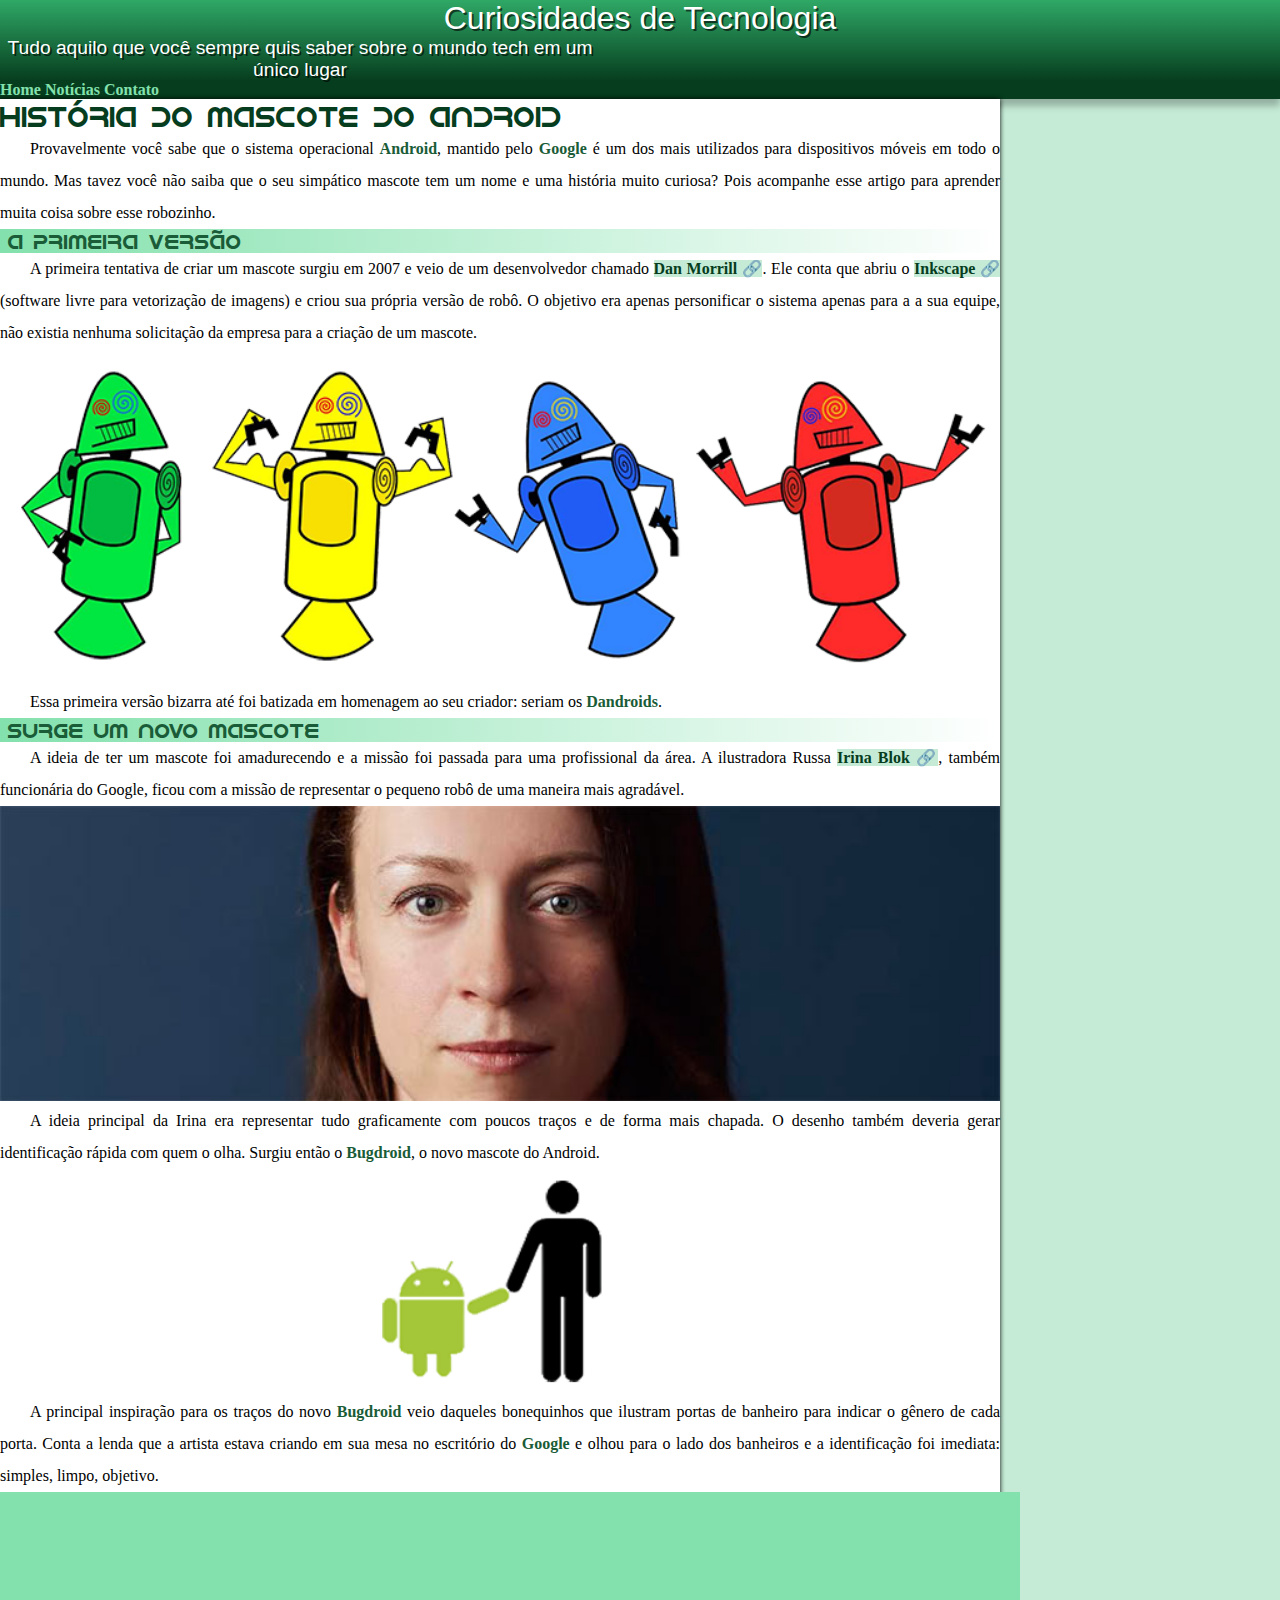
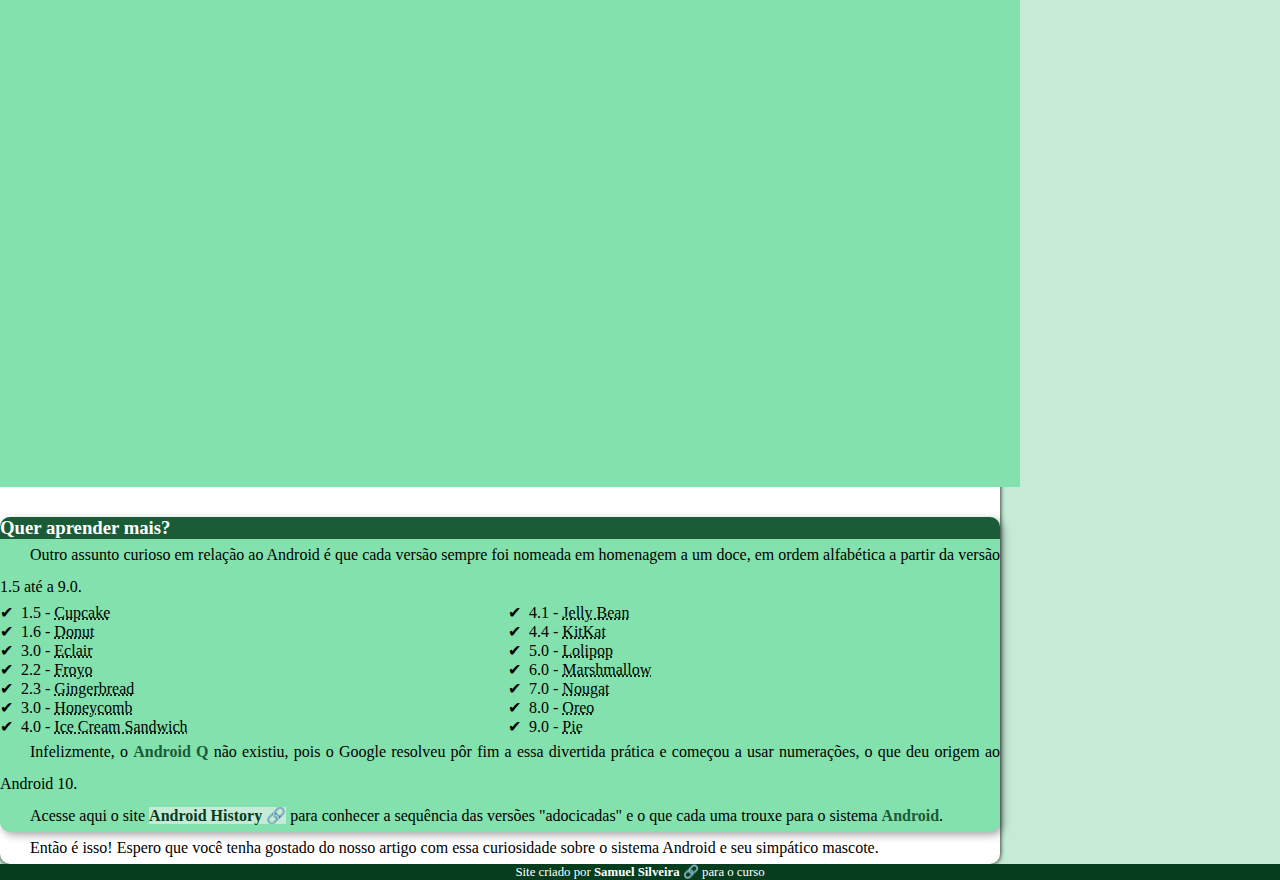
<file: index.html>
<!DOCTYPE html>
<html lang="pt-br">
<head>
    <meta charset="UTF-8">
    <meta http-equiv="X-UA-Compatible" content="IE=edge">
    <meta name="viewport" content="width=device-width, initial-scale=1.0">
    <title>Como surgiu o mascote do Android?</title>
    <link rel="shortcut icon" href="imagens/favicon.ico" type="image/x-icon">
    <link rel="stylesheet" href="style/style.css">
</head>
<body>
    <header>
        <h1>Curiosidades de Tecnologia</h1>
        <p>Tudo aquilo que você sempre quis saber sobre o mundo tech em um único lugar</p>
    </header>
    <nav>
        <a href="#">Home</a>
        <a href="#">Notícias</a>
        <a href="#">Contato</a>
    </nav>
    <main>
        <article>
            <h1>História do Mascote do Android</h1>

            <p>Provavelmente você sabe que o sistema operacional <strong>Android</strong>, mantido pelo <strong>Google</strong> é um dos mais utilizados para dispositivos móveis em todo o mundo. Mas tavez você não saiba que o seu simpático mascote tem um nome e uma história muito curiosa? Pois acompanhe esse artigo para aprender muita coisa sobre esse robozinho.</p>

            <h2>A primeira versão</h2>

            <p>A primeira tentativa de criar um mascote surgiu em 2007 e veio de um desenvolvedor chamado <a href="https://androidcommunity.com/dan-morrill-shows-us-the-android-mascot-that-almost-was-20130103/" target="_blank" class="externo">Dan Morrill</a>. Ele conta que abriu o <a href="https://inkscape.org/pt-br/" target="_blank" class="externo">Inkscape</a> (software livre para vetorização de imagens) e criou sua própria versão de robô. O objetivo era apenas personificar o sistema apenas para a a sua equipe, não existia nenhuma solicitação da empresa para a criação de um mascote.</p>

            <picture>
                <source media="(max-width: 600px )" srcset="imagens/dan-droids-pq.png">
                <img src="imagens/dan-droids.png" alt="Primeiro mascote do Android"></picture>

            <P>Essa primeira versão bizarra até foi batizada em homenagem ao seu criador: seriam os <strong>Dandroids</strong>.</P>

            <h2>Surge um novo mascote</h2>

            <p>A ideia de ter um mascote foi amadurecendo e a missão foi passada para uma profissional da área. A ilustradora Russa <a href="irina blok" target="_blank" class="externo">Irina Blok</a>, também funcionária do Google, ficou com a missão de representar o pequeno robô de uma maneira mais agradável.</p>

            <picture>
                <source media="(max-width: 600px )" srcset="imagens/irina-blok-pq.jpg">
                <img src="imagens/irina-blok.jpg" alt="Irina Blok, criadora do Bugdroid"></picture>

            <p>A ideia principal da Irina era representar tudo graficamente com poucos traços e de forma mais chapada. O desenho também deveria gerar identificação rápida com quem o olha. Surgiu então o <strong>Bugdroid</strong>, o novo mascote do Android.</p>

            <img src="imagens/bugdroid.png" class="pequena" alt="bugdroid">

            <p>A principal inspiração para os traços do novo <strong>Bugdroid</strong> veio daqueles bonequinhos que ilustram portas de banheiro para indicar o gênero de cada porta. Conta a lenda que a artista estava criando em sua mesa no escritório do <strong>Google</strong> e olhou para o lado dos banheiros e a identificação foi imediata: simples, limpo, objetivo.</p>

            <div class="video"> 
                <iframe width="560" height="315" src="https://www.youtube.com/embed/l2UDgpLz20M" title="YouTube video player" frameborder="0" allow="accelerometer; autoplay; clipboard-write; encrypted-media; gyroscope; picture-in-picture" allowfullscreen></iframe>
            </div>
            
            <aside>
                <h3>Quer aprender mais?</h3>
                <p>Outro assunto curioso em relação ao Android é que cada versão sempre foi nomeada em homenagem a um doce, em ordem alfabética a partir da versão 1.5 até a 9.0.</p>
                <ul>
                    <li>1.5 - <abbr title="Bolo de Copo">Cupcake</abbr></li>
                    <li>1.6 - <abbr title="Rosquinha">Donut</abbr></li>
                    <li>3.0 - <abbr title="Bomba de Chocolate">Eclair</abbr></li>
                    <li>2.2 - <abbr title="Iogurte Congelado">Froyo</abbr></li>
                    <li>2.3 - <abbr title="Biscoito de Gengibre">Gingerbread</abbr></li>
                    <li>3.0 - <abbr title="Favo de Mel">Honeycomb</abbr></li>
                    <li>4.0 - <abbr title="Sanduíche de Sorvete">Ice Cream Sandwich</abbr></li>
                    <li>4.1 - <abbr title="Jujuba">Jelly Bean</abbr></li>
                    <li>4.4 - <abbr title="Kitkat">KitKat</abbr></li>
                    <li>5.0 - <abbr title="Pirulito">Lolipop</abbr></li>
                    <li>6.0 - <abbr title="Marshmallow">Marshmallow</abbr></li>
                    <li>7.0 - <abbr title="Torrone">Nougat</abbr></li>
                    <li>8.0 - <abbr title="Oreo">Oreo</abbr></li>
                    <li>9.0 - <abbr title="Torta">Pie</abbr></li>
                </ul>
                <p>Infelizmente, o <strong>Android Q</strong> não existiu, pois o Google resolveu pôr fim a essa divertida prática e começou a usar numerações, o que deu origem ao Android 10.</p>
                <p>Acesse aqui o site <a href="https://www.android.com/intl/en_uk/" target="_blank" class="externo">Android History</a> para conhecer a sequência das versões "adocicadas" e o que cada uma trouxe para o sistema <strong>Android</strong>.</p>
            </aside>
           

            <p>Então é isso! Espero que você tenha gostado do nosso artigo com essa curiosidade sobre o sistema Android e seu simpático mascote.</p>
        </article>
    </main>
    <footer>Site criado por <a href="https://www.facebook.com/samuel.bonini.92" target="_blank" class="externo">Samuel Silveira</a> para o curso</footer>
</body>
</html>
</file>
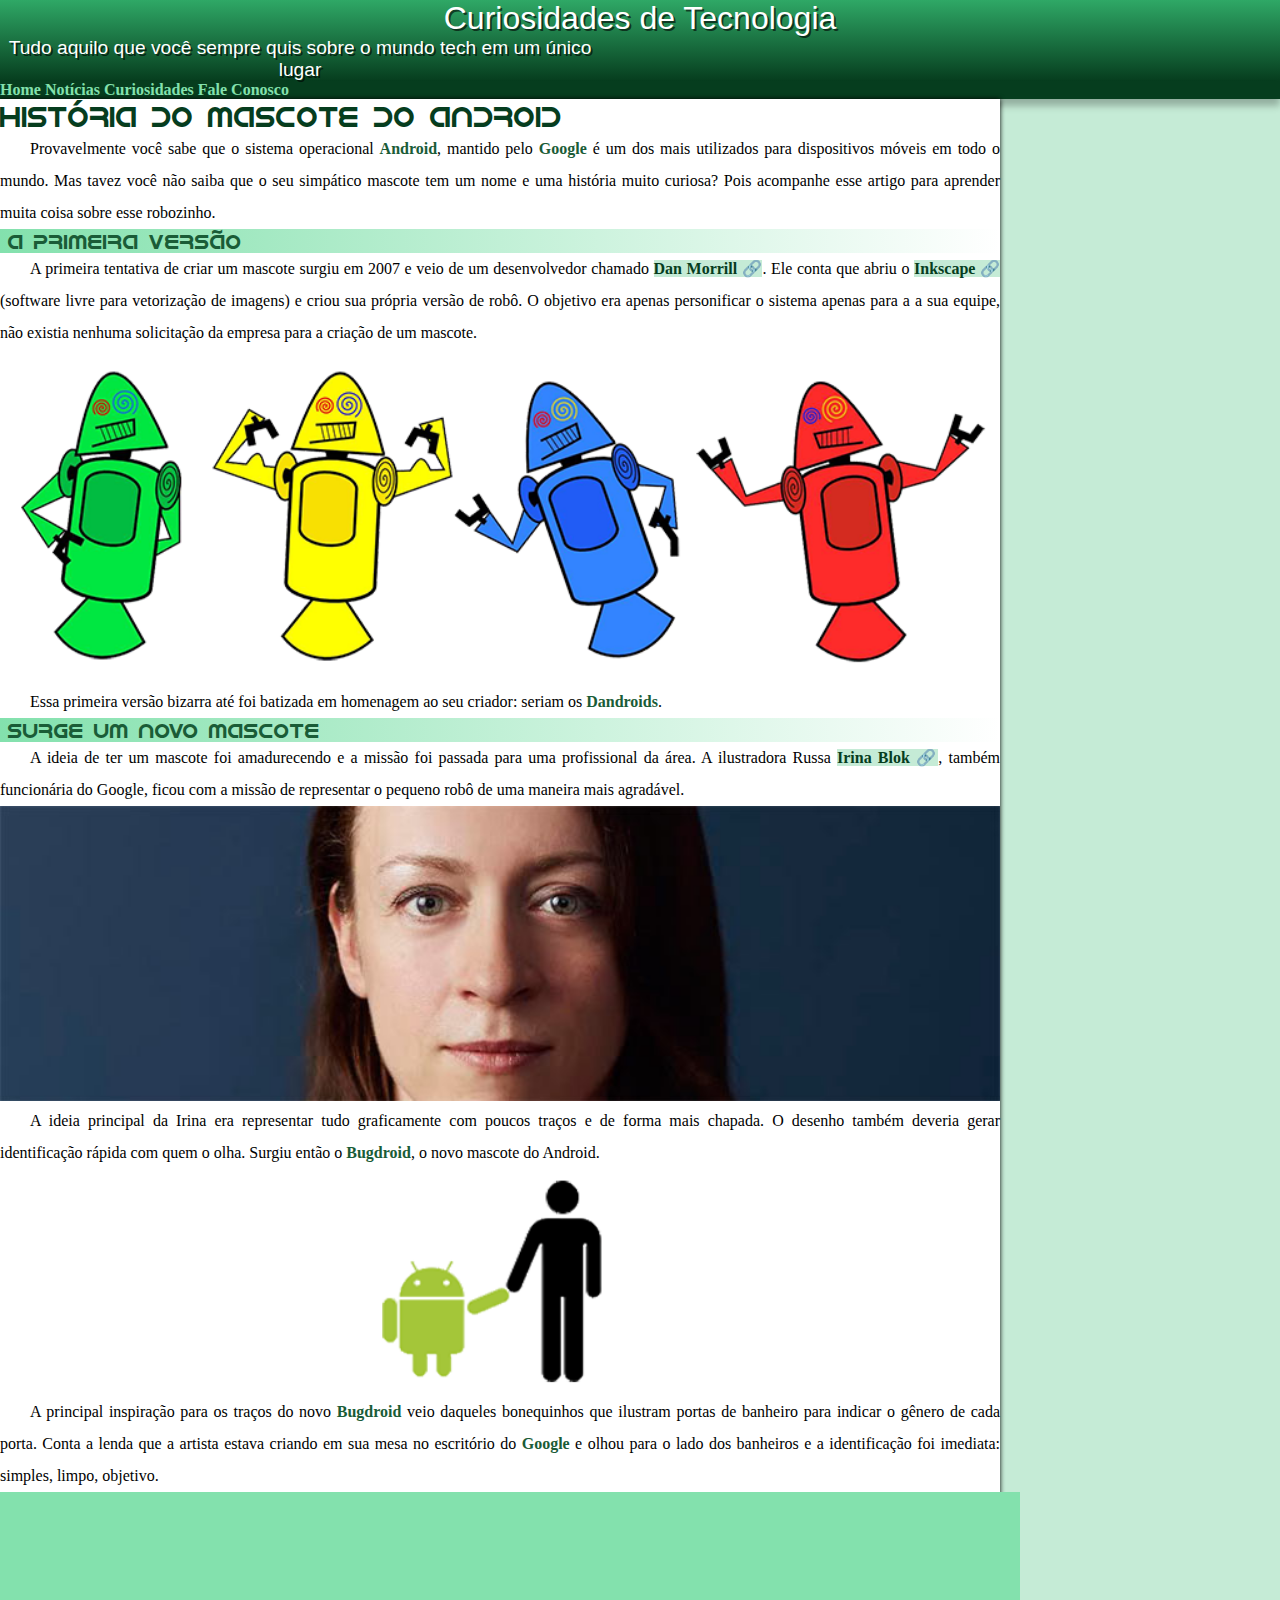
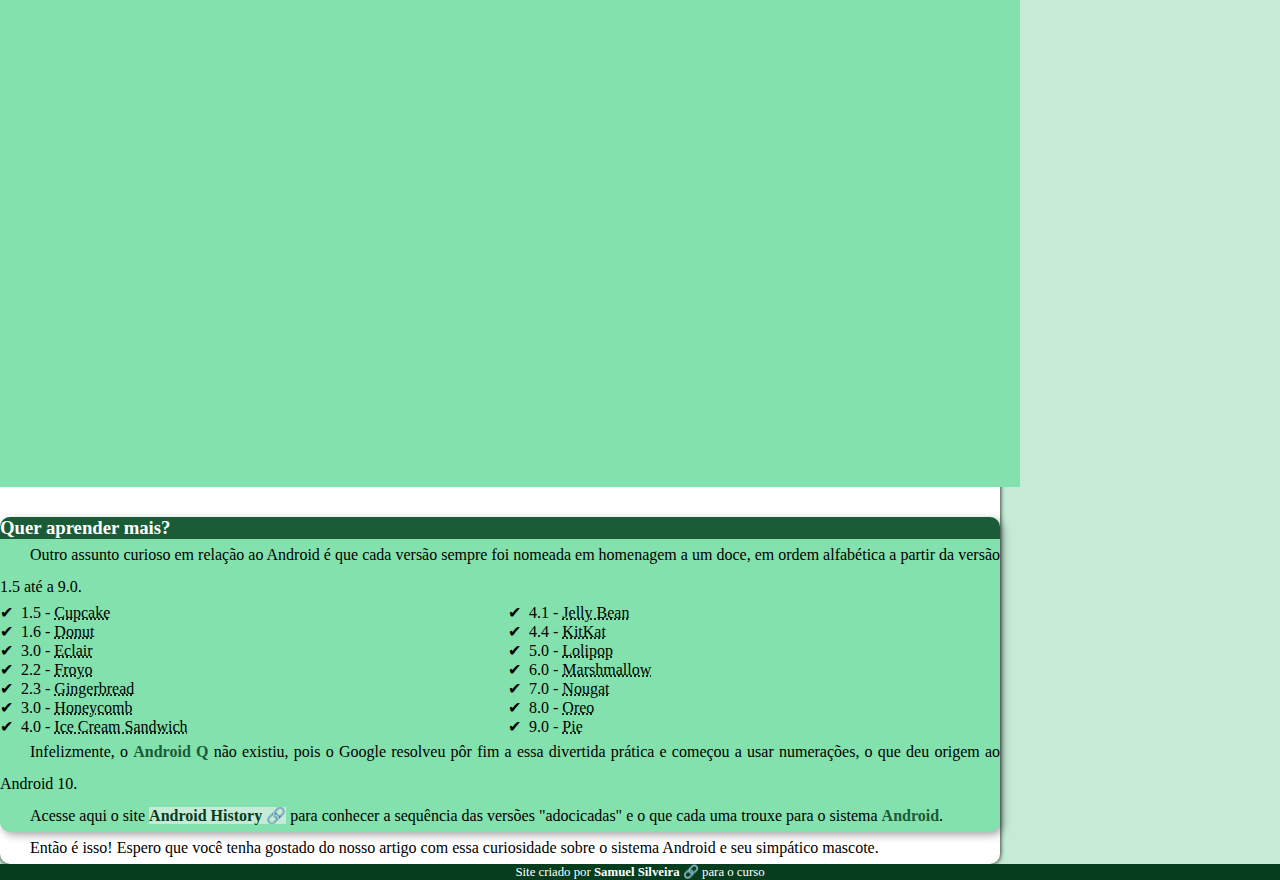
<file: .html.html>
<!DOCTYPE html>
<html lang="pt-br">
<head>
    <meta charset="UTF-8">
    <meta http-equiv="X-UA-Compatible" content="IE=edge">
    <meta name="viewport" content="width=device-width, initial-scale=1.0">
    <title>Como surgiu o mascote do Android?</title>
    <link rel="shortcut icon" href="imagens/favicon.ico" type="image/x-icon">
    <link rel="stylesheet" href="style/style.css">
</head>
<body>
    <header>
        <h1>Curiosidades de Tecnologia</h1>
        <p>Tudo aquilo que você sempre quis sobre o mundo tech em um único lugar</p>
    </header>
    <nav>
        <a href="#">Home</a>
        <a href="#">Notícias</a>
        <a href="#">Curiosidades</a>
        <a href="#">Fale Conosco</a>
    </nav>
    <main>
        <article>
            <h1>História do Mascote do Android</h1>

            <p>Provavelmente você sabe que o sistema operacional <strong>Android</strong>, mantido pelo <strong>Google</strong> é um dos mais utilizados para dispositivos móveis em todo o mundo. Mas tavez você não saiba que o seu simpático mascote tem um nome e uma história muito curiosa? Pois acompanhe esse artigo para aprender muita coisa sobre esse robozinho.</p>

            <h2>A primeira versão</h2>

            <p>A primeira tentativa de criar um mascote surgiu em 2007 e veio de um desenvolvedor chamado <a href="https://androidcommunity.com/dan-morrill-shows-us-the-android-mascot-that-almost-was-20130103/" target="_blank" class="externo">Dan Morrill</a>. Ele conta que abriu o <a href="https://inkscape.org/pt-br/" target="_blank" class="externo">Inkscape</a> (software livre para vetorização de imagens) e criou sua própria versão de robô. O objetivo era apenas personificar o sistema apenas para a a sua equipe, não existia nenhuma solicitação da empresa para a criação de um mascote.</p>

            <picture>
                <source media="(max-width: 600px )" srcset="imagens/dan-droids-pq.png">
                <img src="imagens/dan-droids.png" alt="Primeiro mascote do Android"></picture>

            <P>Essa primeira versão bizarra até foi batizada em homenagem ao seu criador: seriam os <strong>Dandroids</strong>.</P>

            <h2>Surge um novo mascote</h2>

            <p>A ideia de ter um mascote foi amadurecendo e a missão foi passada para uma profissional da área. A ilustradora Russa <a href="irina blok" target="_blank" class="externo">Irina Blok</a>, também funcionária do Google, ficou com a missão de representar o pequeno robô de uma maneira mais agradável.</p>

            <picture>
                <source media="(max-width: 600px )" srcset="imagens/irina-blok-pq.jpg">
                <img src="imagens/irina-blok.jpg" alt="Irina Blok, criadora do Bugdroid"></picture>

            <p>A ideia principal da Irina era representar tudo graficamente com poucos traços e de forma mais chapada. O desenho também deveria gerar identificação rápida com quem o olha. Surgiu então o <strong>Bugdroid</strong>, o novo mascote do Android.</p>

            <img src="imagens/bugdroid.png" class="pequena" alt="bugdroid">

            <p>A principal inspiração para os traços do novo <strong>Bugdroid</strong> veio daqueles bonequinhos que ilustram portas de banheiro para indicar o gênero de cada porta. Conta a lenda que a artista estava criando em sua mesa no escritório do <strong>Google</strong> e olhou para o lado dos banheiros e a identificação foi imediata: simples, limpo, objetivo.</p>

            <div class="video"> 
                <iframe width="560" height="315" src="https://www.youtube.com/embed/l2UDgpLz20M" title="YouTube video player" frameborder="0" allow="accelerometer; autoplay; clipboard-write; encrypted-media; gyroscope; picture-in-picture" allowfullscreen></iframe>
            </div>
            
            <aside>
                <h3>Quer aprender mais?</h3>
                <p>Outro assunto curioso em relação ao Android é que cada versão sempre foi nomeada em homenagem a um doce, em ordem alfabética a partir da versão 1.5 até a 9.0.</p>
                <ul>
                    <li>1.5 - <abbr title="Bolo de Copo">Cupcake</abbr></li>
                    <li>1.6 - <abbr title="Rosquinha">Donut</abbr></li>
                    <li>3.0 - <abbr title="Bomba de Chocolate">Eclair</abbr></li>
                    <li>2.2 - <abbr title="Iogurte Congelado">Froyo</abbr></li>
                    <li>2.3 - <abbr title="Biscoito de Gengibre">Gingerbread</abbr></li>
                    <li>3.0 - <abbr title="Favo de Mel">Honeycomb</abbr></li>
                    <li>4.0 - <abbr title="Sanduíche de Sorvete">Ice Cream Sandwich</abbr></li>
                    <li>4.1 - <abbr title="Jujuba">Jelly Bean</abbr></li>
                    <li>4.4 - <abbr title="Kitkat">KitKat</abbr></li>
                    <li>5.0 - <abbr title="Pirulito">Lolipop</abbr></li>
                    <li>6.0 - <abbr title="Marshmallow">Marshmallow</abbr></li>
                    <li>7.0 - <abbr title="Torrone">Nougat</abbr></li>
                    <li>8.0 - <abbr title="Oreo">Oreo</abbr></li>
                    <li>9.0 - <abbr title="Torta">Pie</abbr></li>
                </ul>
                <p>Infelizmente, o <strong>Android Q</strong> não existiu, pois o Google resolveu pôr fim a essa divertida prática e começou a usar numerações, o que deu origem ao Android 10.</p>
                <p>Acesse aqui o site <a href="https://www.android.com/intl/en_uk/" target="_blank" class="externo">Android History</a> para conhecer a sequência das versões "adocicadas" e o que cada uma trouxe para o sistema <strong>Android</strong>.</p>
            </aside>
           

            <p>Então é isso! Espero que você tenha gostado do nosso artigo com essa curiosidade sobre o sistema Android e seu simpático mascote.</p>
        </article>
    </main>
    <footer>Site criado por <a href="https://www.facebook.com/samuel.bonini.92" target="_blank" class="externo">Samuel Silveira</a> para o curso</footer>
</body>
</html>
</file>
<file: style/style.css>
@charset "UTF-8";

@import url('https://fonts.googleapis.com/css2?family=Courgette&family=Work+Sans:ital,wght@0,100;0,200;0,300;0,400;0,500;0,600;0,700;0,800;0,900;1,100;1,300;1,400;1,500;1,600;1,700;1,800;1,900&display=swap');

@font-face {
    font-family: 'Android';
    src: url( '../fontes/idroid.otf') format('opentype');
    font-weight: normal;
}

:root {
    --cor0: #c5ebd6;
    --cor1: #83e1ad;
    --cor2: #3ddc84;
    --cor3: #2fa866;
    --cor4: #1a5c37;
    --cor5: #063d1e;

    --fonte-padrao: Arial, Verdana, Helvetica, sans-serif;
    --fonte-destaque:'Courgette', 'Work Sans', sans-serif, 'cursive';
    --font-android: 'Android', 'cursive';

    * {
        margin: 0px;
        padding: 0px;
    }
}
body {
    background-color: var(--cor0);
    font-family: var(--fonte-android);
}

a.externo::after {
    content: '\00a0\1F517';
}


header {
    background-image: linear-gradient(to bottom, var(--cor3), var(--cor5) );
    min-width: 150px;
    text-align: center;
    padding-top: 30px;
}
header > h1 {
    color: white;
    font-family: var(--fonte-padrao);
    margin-bottom: 20px;
    font-weight: normal;
    font-style: 3em;
    text-shadow: 2px 2px 0px rgba(0, 0, 0, 0.61);
}

header > p {
    font-family: var(--fonte-padrao);
    font-size: 1.2em;
    color: white;
    max-width: 600px;
    padding-right: 10px;
    padding-left: 10px;
    margin: auto;
    padding-bottom: 40px;
    text-shadow: 2px 2px 0px rgba(0, 0, 0, 0.61);
}

nav {
    background-color: var(--cor5);
    padding: 10px;
    box-shadow: 0px 7px 7px rgba(0, 0, 0, 0.253);

}

nav > a {
    color: var(--cor1);
    padding: 10px;
    text-decoration: none;
    font-weight: bold;
    border-radius: 5px;
    margin-bottom: 10px;
    transition-duration: .5s;
}

nav >a:hover {
    background-color: var(--cor3);
    color: var(--cor5);
}
main {
    background-color: white;
    min-width: 300px;
    max-width: 1000px;
    margin-bottom: 30px;
    margin: auto;
    padding: 20px;
    box-shadow: 0px 0px 5px black;
    border-bottom-left-radius: 10px;
    border-bottom-right-radius: 10px;
    
}

div.video {
    background-color: var(--cor1);
    margin-bottom: 30px;
    margin: 0 -20px 30px 0px;
    padding: 20px;
    padding-bottom: 57.5%;
    position: relative;

}

div.video > iframe {
    position: absolute;
    top: 5%;
    left: 5%;
    width: 90%;
    height: 90%;
}
main h1 {
    font-family: var(--font-android);
    min-width: 300px;
    max-width: 1000px;
    font-weight: normal;
    margin: auto;
    color: var(--cor5);
    font-size: 1.8em;

}

main h2 {
    font-family: var(--font-android);
    color: var(--cor4);
    font-size: 1.3em;
    font-weight: normal;
    background-image: linear-gradient(to right, var(--cor1), transparent);
    text-indent: 8px;
}

main p {
    margin: 15px 0px;
    text-align: justify;
    text-indent: 30px;
    font-size: 1em;
    line-height: 2em;
}

main strong {
    color: var(--cor4);
    font-weight: bold;
    
}

main img {
    width: 100%;

}

main img.pequena {
    max-width: 350px;
    display: block;
    margin:auto;
}

main a {
    text-decoration: none;
    font-weight: bold;
    color: var(--cor5);
    background-color: var(--cor0);
    padding: 2px 6px;
}

main a:hover {
    text-decoration: underline;
    color: var(--cor4);
}

aside {
    background-color: var(--cor1);
    padding: 10px;
    border-radius: 10px;
    box-shadow: 3px 3px 8px rgba(0, 0, 0, 0.349);
}

aside > h3 {
    background-color: var(--cor4);
    color: white;
    padding: 10px;
    margin: -10px -10px 0px -10px;
    border-radius: 10px 10px 0px 0px;

}
aside > ul {
    list-style-type: '\2714\00A0\00A0';
    list-style-position: inside;
    columns: 2;
}
footer {
    background-color: var(--cor5);
    color: white;
    text-align: center;
    font-size: 0.8em;
    padding: 5px;
}

footer a {
    color: white;
    font-weight: bolder;
    text-decoration: none;
}

footer a:hover {
    text-decoration: underline;
    color: var(--cor1);
}
</file>
